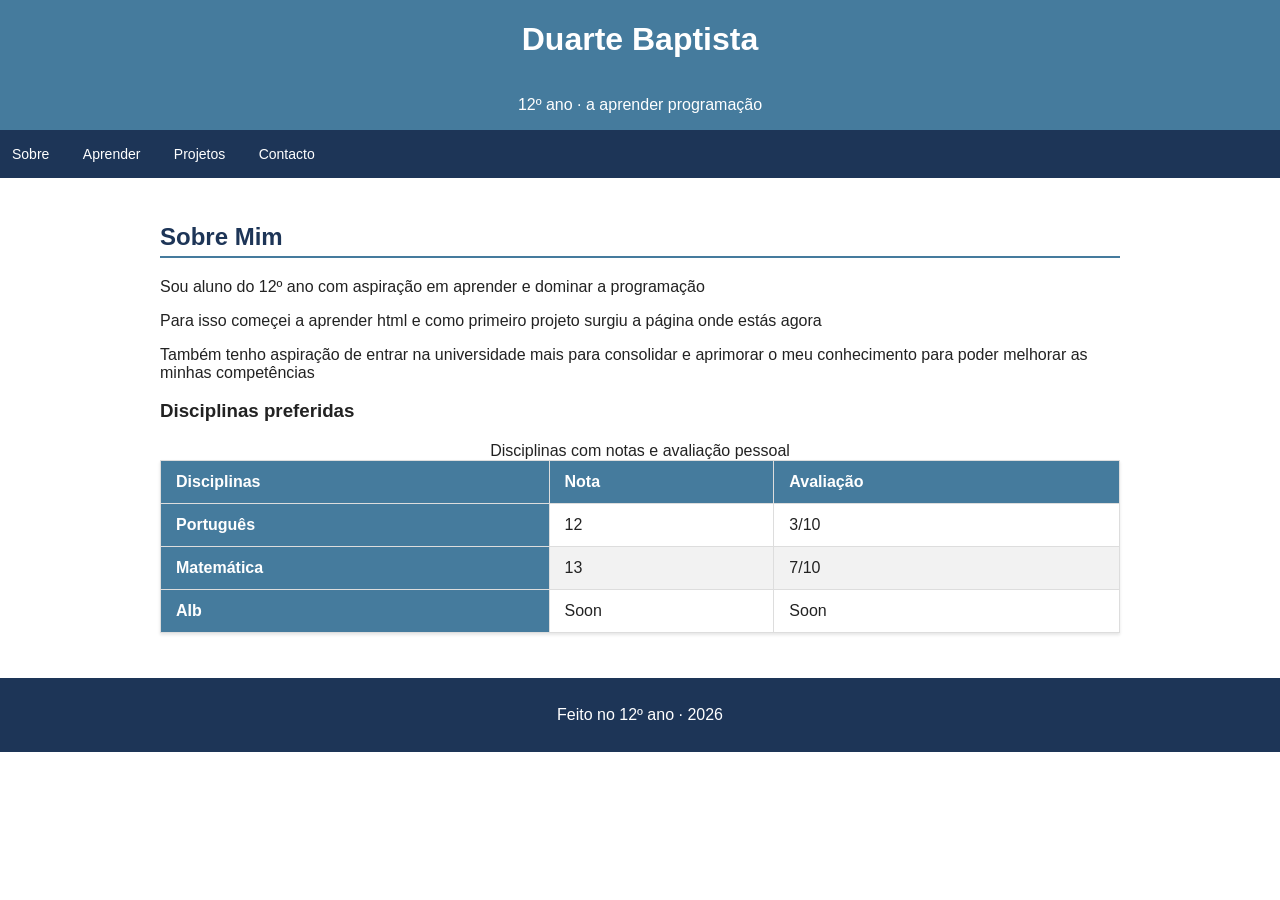
<file: index.html>
<!DOCTYPE html>
<html lang="pt">
<head>

    <meta charset="UTF-8">
    <meta name="viewport" content="width=device-width, initial-scale=1.0">
    <title>Myself and I</title>
    <link rel="stylesheet" href="estilos.css">

</head>
<body>

    <header>
        <h1>Duarte Baptista</h1>    
        <p>12º ano · a aprender programação </p>
    </header>

    <nav> 

        <a href="index.html">Sobre</a>
        <a href="aprender.html">Aprender</a>
        <a href="projetos.html">Projetos</a>
        <a href="contacto.html">Contacto</a>

    </nav>

    <main>
        <section id="sobre">

            <h2>Sobre Mim</h2>
            <p>Sou aluno do 12º ano com aspiração em aprender e dominar a programação</p>
            <p>Para isso começei a aprender html e como primeiro projeto surgiu a página onde estás agora</p>
            <p>Também tenho aspiração de entrar na universidade 
            mais para consolidar e aprimorar o meu conhecimento para poder melhorar as minhas competências</p>
            <h3>Disciplinas preferidas</h3>
           <table>
                <caption>
                    Disciplinas com notas e avaliação pessoal
                </caption>
                <thead>
                    <tr>
                        <th>Disciplinas</th>
                        <th>Nota</th>
                        <th>Avaliação</th>
                    </tr>
                </thead>
                <tr>
                    <th>Português</th>
                    <td>12</td>
                    <td>3/10</td>
                </tr>
                <tr>
                    <th>Matemática</th>
                    <td>13</td>
                    <td>7/10</td>
                </tr>
                <tr>
                    <th>AIb</th>
                    <td>Soon</td>
                    <td>Soon</td>
                </tr>
           </table>
        </section>

    </main>
    <footer>
        <p>Feito no 12º ano · 2026</p>
    </footer>
    
</body>
</html>
</file>
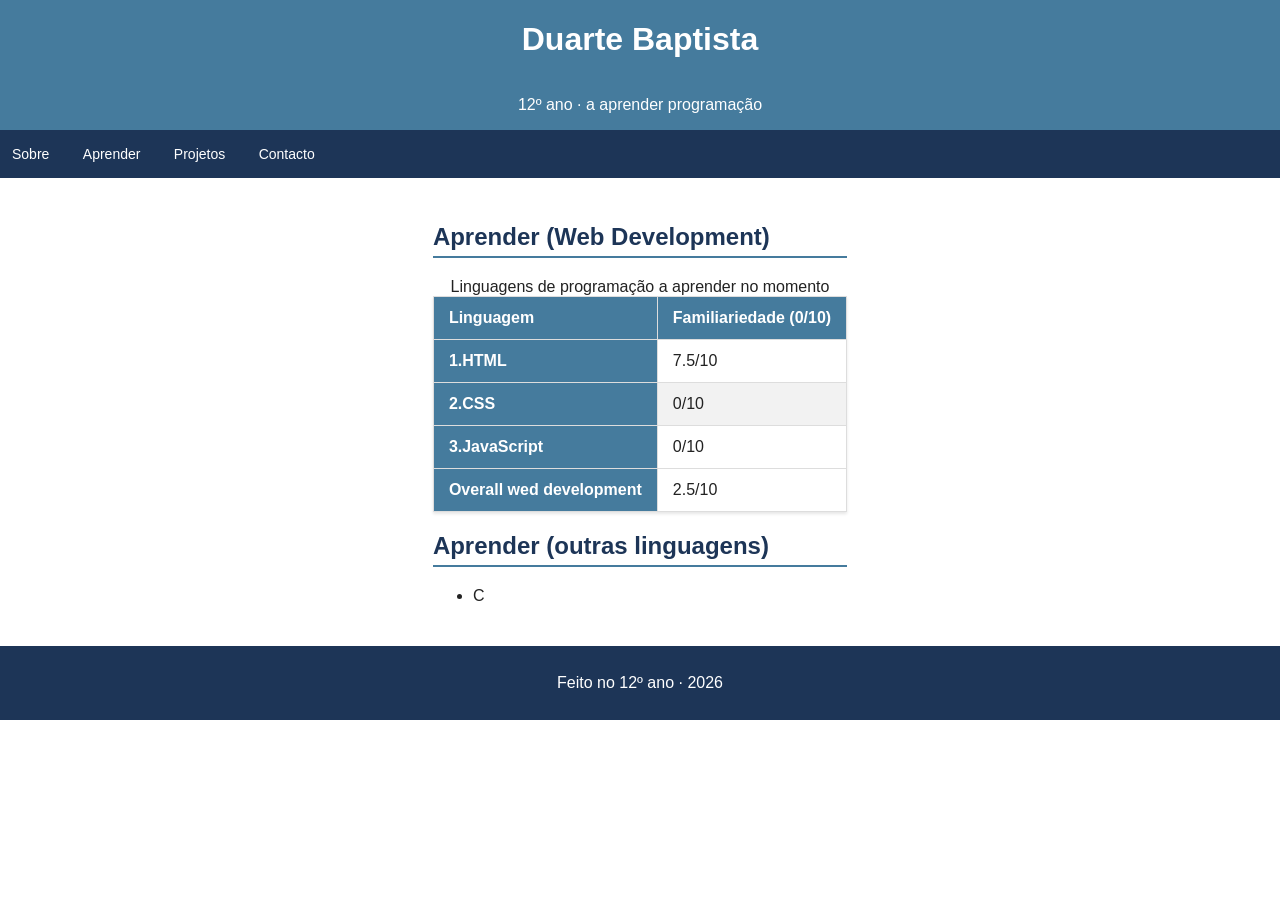
<file: aprender.html>
<!DOCTYPE html>
<html lang="pt">
<head>
    <meta charset="UTF-8">
    <meta name="viewport" content="width=device-width, initial-scale=1.0">
    <title>Myself and I</title>
    <link rel="stylesheet" href="estilos.css">
</head>
<body>
    
    <header>
        <h1>Duarte Baptista</h1>    
        <p>12º ano · a aprender programação </p>
    </header>

    <nav> 

        <a href="index.html">Sobre</a>
        <a href="aprender.html">Aprender</a>
        <a href="projetos.html">Projetos</a>
        <a href="contacto.html">Contacto</a>

    </nav>

    <main>
        <section id="Aprender">
            <h2>Aprender (Web Development)</h2>
            <table>
                <caption>Linguagens de programação a aprender no momento</caption>
                <thead>
                    <tr>
                        <th>Linguagem</th>
                        <th>Familiariedade (0/10)</th>
                    </tr>
                </thead>
                <tr>
                    <th>1.HTML</th>
                    <td>7.5/10</td>
                </tr>
                <tr>
                    <th>2.CSS</th>
                    <td>0/10</td>
                </tr>
                <tr>
                    <th>3.JavaScript</th>
                    <td>0/10</td>
                </tr>
                <tfoot>
                    <tr>
                        <th>Overall wed development</th>
                        <td>2.5/10</td>
                    </tr>
                </tfoot>
            </table>
            <h2>Aprender (outras linguagens)</h2>
            <ul>
                <li>C</li>
            </ul>
        </section>
    </main>
    <footer>
        <p>Feito no 12º ano · 2026</p>
    </footer>
</body>
</html>
</file>
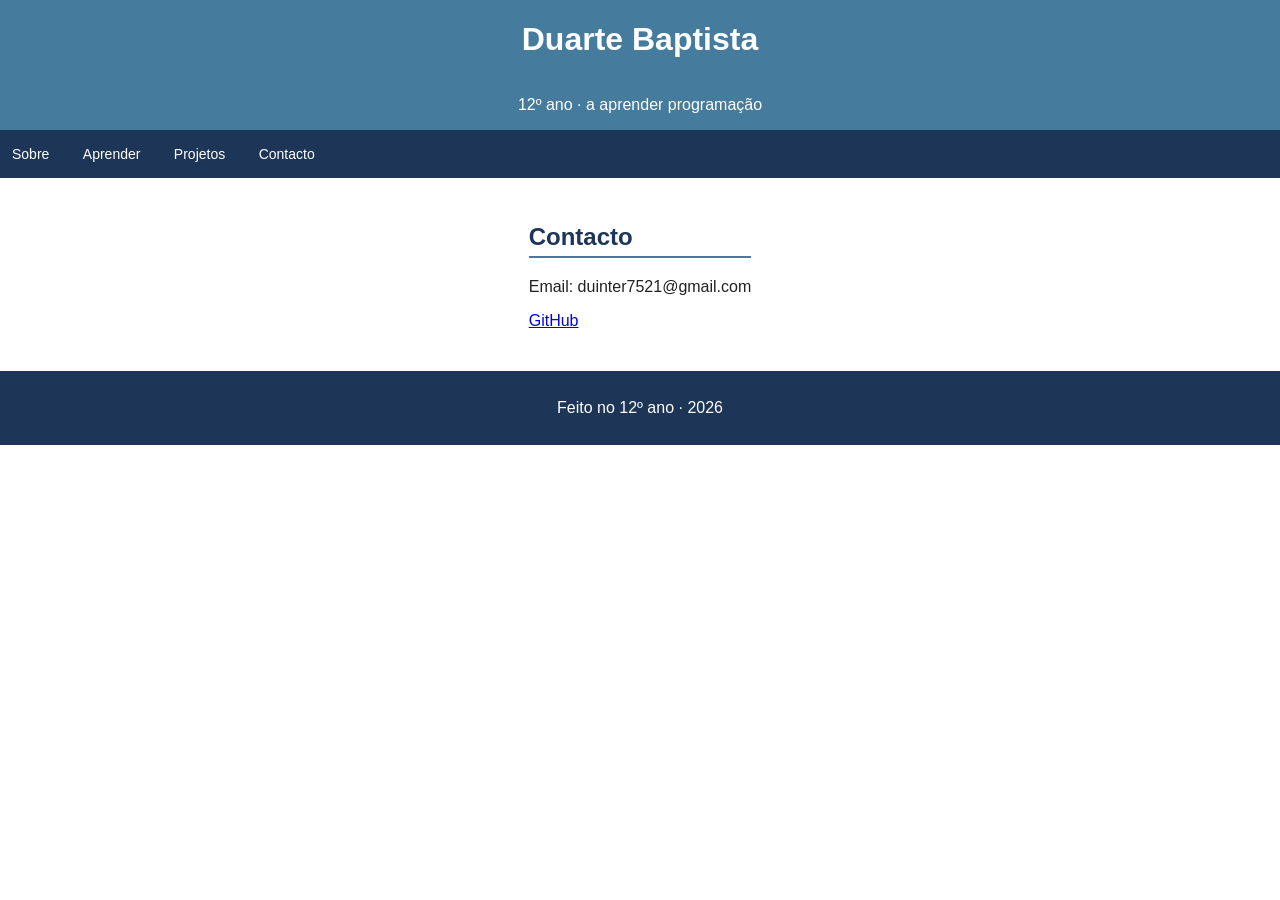
<file: contacto.html>
<!DOCTYPE html>
<html lang="pt">
<head>
    <meta charset="UTF-8">
    <meta name="viewport" content="width=device-width, initial-scale=1.0">
    <title>Myself and I</title>
    <link rel="stylesheet" href="estilos.css">
</head>
<body>

    <header>
        <h1>Duarte Baptista</h1>    
        <p>12º ano · a aprender programação </p>
    </header>

    <nav> 

        <a href="index.html">Sobre</a>
        <a href="aprender.html">Aprender</a>
        <a href="projetos.html">Projetos</a>
        <a href="contacto.html">Contacto</a>

    </nav>
    <main>
        <section id="contacto">
            <h2>Contacto</h2>
            <p>Email: duinter7521@gmail.com</p>
            <p><a href="https://github.com/duinter7521-a11y" target="_blank">GitHub</a>
            </p>
        </section>
    </main>
    <footer>
        <p>Feito no 12º ano · 2026</p>
    </footer>
</body>
</html>
</file>
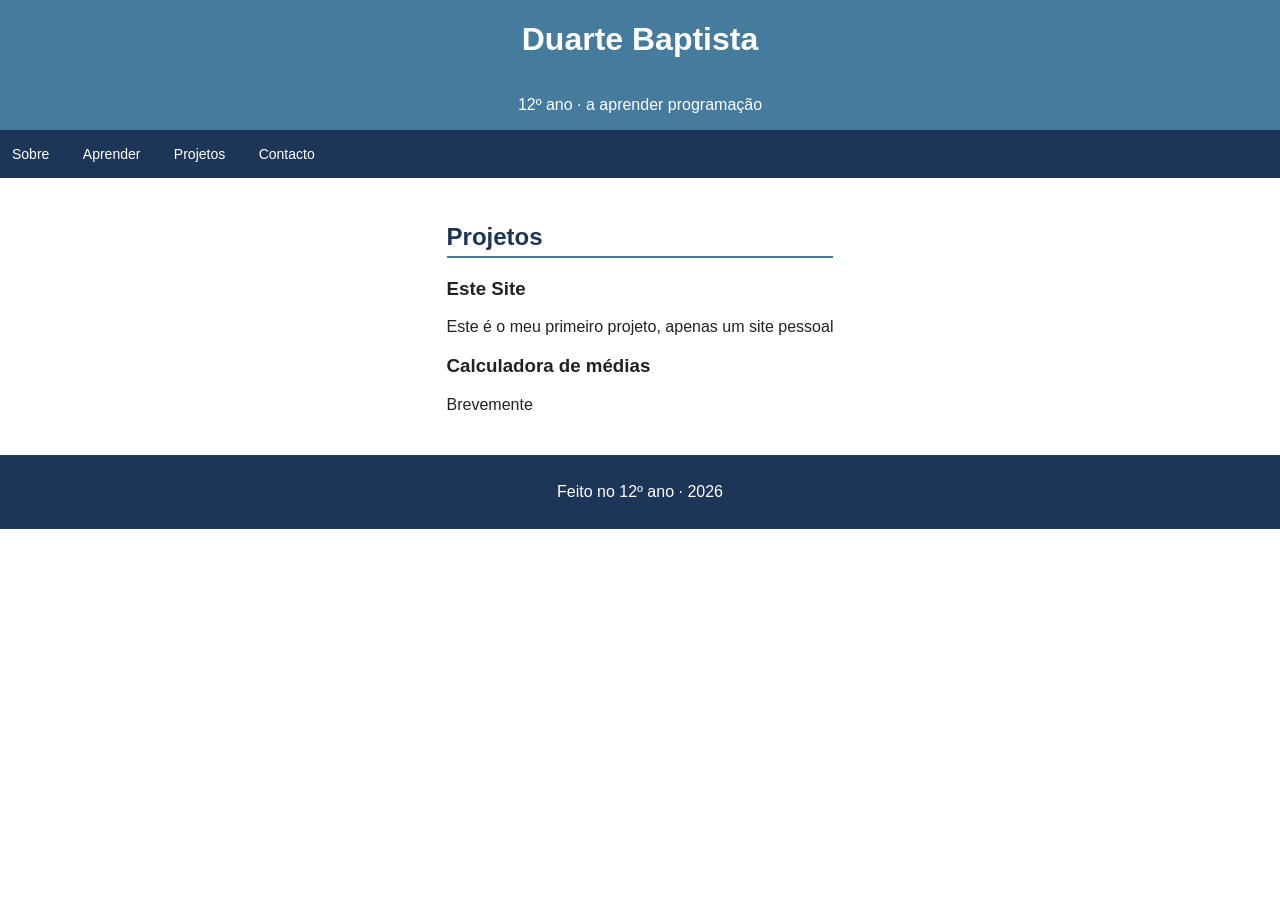
<file: projetos.html>
<!DOCTYPE html>
<html lang="pt">
<head>
    <meta charset="UTF-8">
    <meta name="viewport" content="width=device-width, initial-scale=1.0">
    <title>Myself and I</title>
    <link rel="stylesheet" href="estilos.css">
</head>
<body>

    <header>
        <h1>Duarte Baptista</h1>    
        <p>12º ano · a aprender programação </p>
    </header>

    <nav> 

        <a href="index.html">Sobre</a>
        <a href="aprender.html">Aprender</a>
        <a href="projetos.html">Projetos</a>
        <a href="contacto.html">Contacto</a>

    </nav>

    <main>
        <section id="Projetos">
            <h2>Projetos</h2>
            <article>
                <h3>Este Site</h3>
                <p>Este é o meu primeiro projeto, apenas um site pessoal</p>
            </article>

            <article>
                <h3>Calculadora de médias</h3>
                <p>Brevemente</p>
            </article>
        </section>
    </main>
    <footer>
        <p>Feito no 12º ano · 2026</p>
    </footer>
</body>
</html>
</file>
<file: estilos.css>
* {
    box-sizing: border-box;
}

body {
    margin: 0;
    display: flex;
    font-family: Arial, sans-serif;
    background-color: white;
    color: #222;
    padding: 0;
    flex-direction: column;
}


nav {
    background-color: #1d3557;
    padding: 8px 0;
}

nav a {
    display: inline-block;
    color: white;
    text-decoration: none;
    padding: 8px 12px;
    margin-right: 5px;
    border-radius: 4px;
    font-size: 14px;
}

nav a:hover {
    background-color: #457b9d;
}

header {
    background-color: #457b9d;
    color: white;
    margin: 0;
    padding: 0;
    width: 100%;
    min-height: 10%;
    display: flex;
    align-items: center;
    justify-content: center;
    flex-direction: column;
}

main {
    max-width: 1000px;
    margin: 25px auto;
    padding: 0 20px;
    background-color: white;
}

h2 {
    color: #1d3557;
    border-bottom: 2px solid #457b9d;
    padding-bottom: 5px;
}

table {
    width: 100%;
    border-collapse: collapse; /* Remove espaçamento entre células */
    font-family: Arial, sans-serif;
    margin: 20px 0;
    box-shadow: 0 2px 3px rgba(0, 0, 0, 0.1); /* Sombra sutil */
}

th, td {
    padding: 12px 15px; /* Espaçamento interno */
    text-align: left; /* Alinhamento do texto */
    border: 1px solid #ddd; /* Borda sutil */
}

th {
    background-color: #457b9d; /* Cor de fundo para cabeçalhos */
    color: white; /* Cor do texto nos cabeçalhos */
    font-weight: bold; /* Negrito nos cabeçalhos */
}

tr:nth-child(even) {
    background-color: #f2f2f2; /* Cor de fundo para linhas pares (efeito zebra) */
}

tr:hover {
    background-color: #e9ecef; /* Cor de fundo ao passar o mouse */
}

footer {
    background-color: #1d3557;
    color: white;
    text-align: center;
    padding: 12px;
    width: 100%;
    margin: 0;
    text-align: center;
     box-sizing: border-box;

}
</file>
